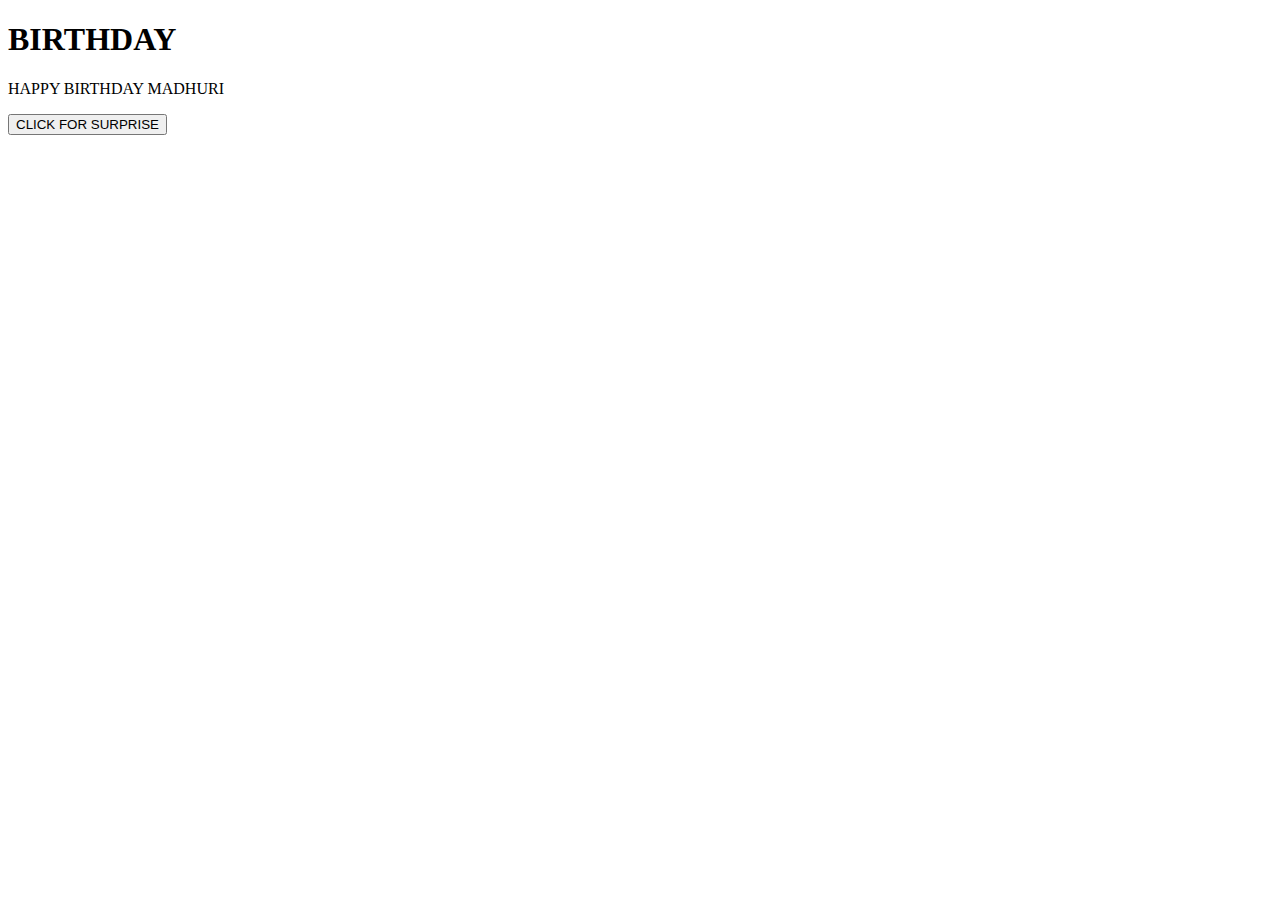
<file: Vamsi STARTING.html>
<!DOCTYPE html>
<html>

<head> </head>

<body>
    <div class="MAIN">

        <h1> BIRTHDAY </h1>
        <P> HAPPY BIRTHDAY MADHURI</P>
        <button> CLICK FOR SURPRISE </button>
    </div>

</body>

</html>
</file>
